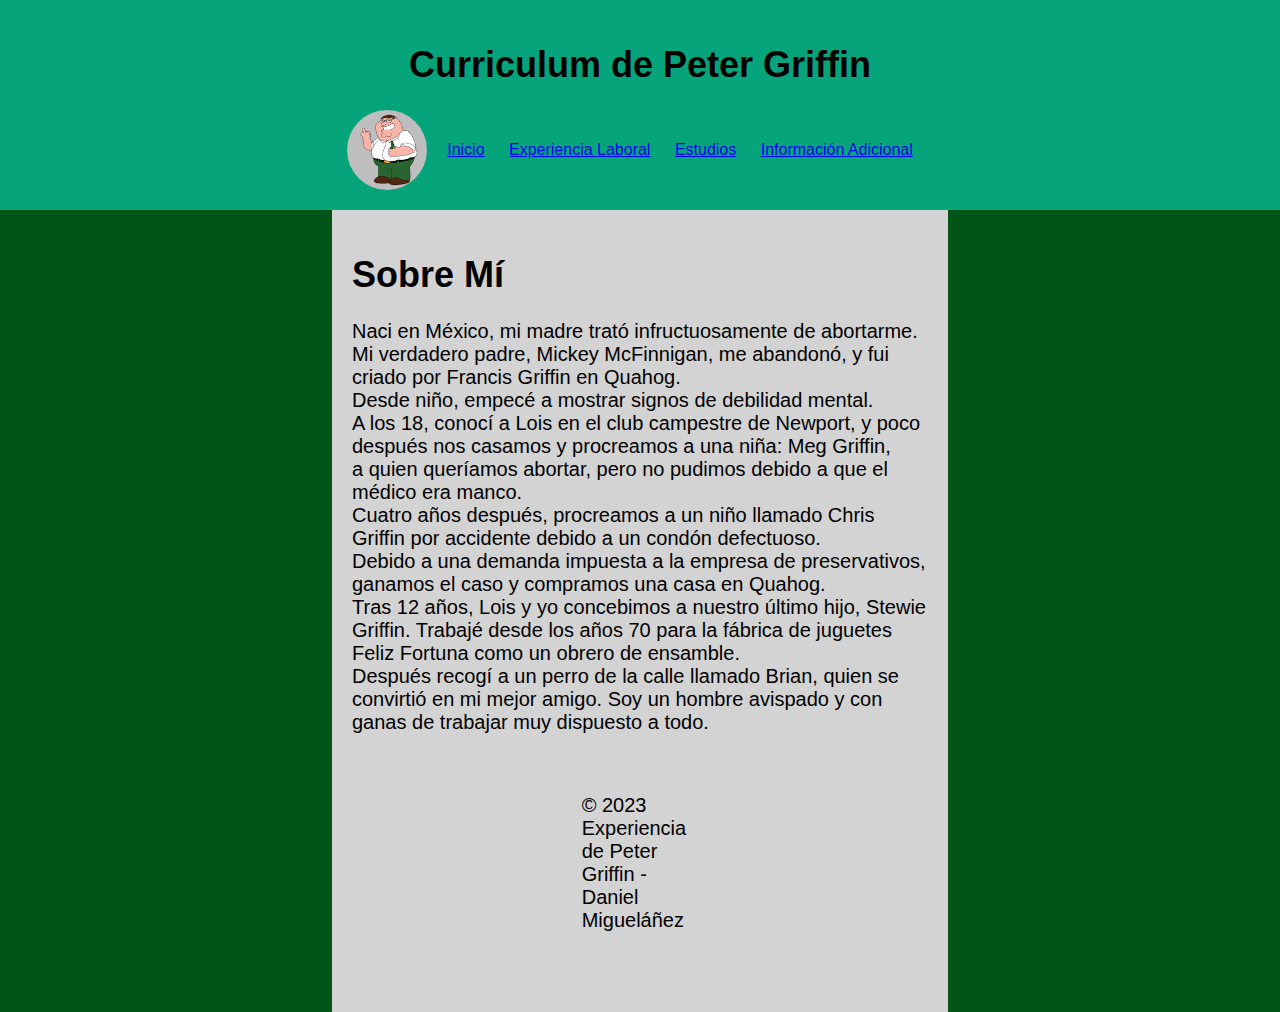
<file: index.html>
<!DOCTYPE html>
<html lang="es">
<head>
    <meta charset="UTF-8">
    <meta name="viewport" content="width=device-width, initial-scale=1.0">
    <link rel="stylesheet" href="css/styles.css">
    <title>Currículum de peter </title>
</head>
<body>
<header>
        <h1>Curriculum de Peter Griffin</h1>
        <nav>
		<img src="img/peter.png">
            <ul>
			 
                <li><a href="index.html">Inicio</a></li>
				<li><a href="experiencia.html">Experiencia Laboral</a></li>
                <li><a href="estudios.html">Estudios</a></li>
                <li><a href="adicional.html">Información Adicional</a></li>
            </ul>
        </nav>
    </header>
	<div>
	<h1>Sobre Mí</h1>
   Naci en México, mi madre trató infructuosamente de abortarme. <br/>
   Mi verdadero padre, Mickey McFinnigan, me abandonó, y fui criado por Francis Griffin en Quahog. <br/>

Desde niño, empecé a mostrar signos de debilidad mental. <br/>
 A los 18, conocí a Lois en el club campestre de Newport, y poco después nos casamos y procreamos a una niña: Meg Griffin, <br/> a quien queríamos abortar, pero no pudimos debido a que el médico era manco. <br/>

Cuatro años después, procreamos a un niño llamado Chris Griffin por accidente debido a un condón defectuoso. <br/> Debido a una demanda impuesta a la empresa de preservativos, ganamos el caso y compramos una casa en Quahog. <br/> Tras 12 años, Lois y yo concebimos a nuestro último hijo, Stewie Griffin.

Trabajé desde los años 70 para la fábrica de juguetes Feliz Fortuna como un obrero de ensamble.  <br/>Después recogí a un perro de la calle llamado Brian, quien se convirtió en mi mejor amigo.

Soy un hombre avispado y con ganas de trabajar muy dispuesto a todo.
<div>
 <footer>
        <p>&copy; 2023 Experiencia  de Peter Griffin - Daniel Migueláñez</p>
    </footer>
</body>
</html>
</file>
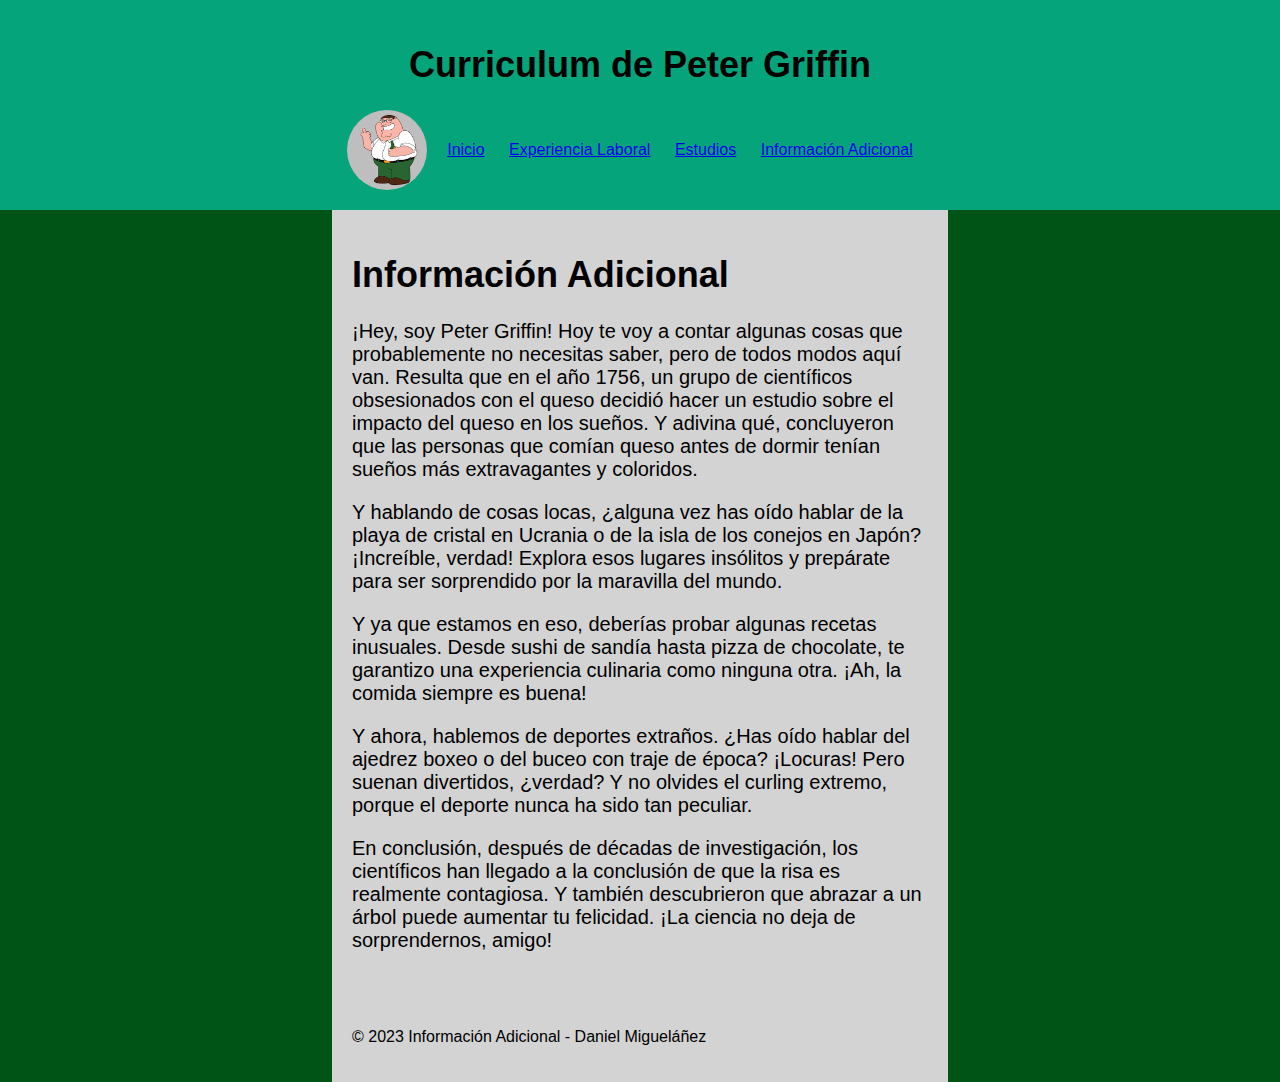
<file: adicional.html>
<!DOCTYPE html>
<html lang="es">
<head>
    <meta charset="UTF-8">
    <meta name="viewport" content="width=device-width, initial-scale=1.0">
    <title>Información Adicional</title>
    <link rel="stylesheet" href="estilos_adicional.css">
</head>
<body>

    <header>
        <h1>Curriculum de Peter Griffin</h1>
        <nav>
		<img src="img/peter.png">
            <ul>
			 
                <li><a href="index.html">Inicio</a></li>
				<li><a href="experiencia.html">Experiencia Laboral</a></li>
                <li><a href="estudios.html">Estudios</a></li>
                <li><a href="adicional.html">Información Adicional</a></li>
            </ul>
        </nav>
    </header>
	<div>
        <h1>Información Adicional</h1>
        <p>¡Hey, soy Peter Griffin! Hoy te voy a contar algunas cosas que probablemente no necesitas saber, pero de todos modos aquí van. Resulta que en el año 1756, un grupo de científicos obsesionados con el queso decidió hacer un estudio sobre el impacto del queso en los sueños. Y adivina qué, concluyeron que las personas que comían queso antes de dormir tenían sueños más extravagantes y coloridos.</p>
        
        <p>Y hablando de cosas locas, ¿alguna vez has oído hablar de la playa de cristal en Ucrania o de la isla de los conejos en Japón? ¡Increíble, verdad! Explora esos lugares insólitos y prepárate para ser sorprendido por la maravilla del mundo.</p>
        
        <p>Y ya que estamos en eso, deberías probar algunas recetas inusuales. Desde sushi de sandía hasta pizza de chocolate, te garantizo una experiencia culinaria como ninguna otra. ¡Ah, la comida siempre es buena!</p>
        
        <p>Y ahora, hablemos de deportes extraños. ¿Has oído hablar del ajedrez boxeo o del buceo con traje de época? ¡Locuras! Pero suenan divertidos, ¿verdad? Y no olvides el curling extremo, porque el deporte nunca ha sido tan peculiar.</p>
        
        <p>En conclusión, después de décadas de investigación, los científicos han llegado a la conclusión de que la risa es realmente contagiosa. Y también descubrieron que abrazar a un árbol puede aumentar tu felicidad. ¡La ciencia no deja de sorprendernos, amigo!</p>
    
</div>
    <footer>
        <p>&copy; 2023 Información Adicional - Daniel Migueláñez</p>
    </footer>

</body>
</html>
</file>
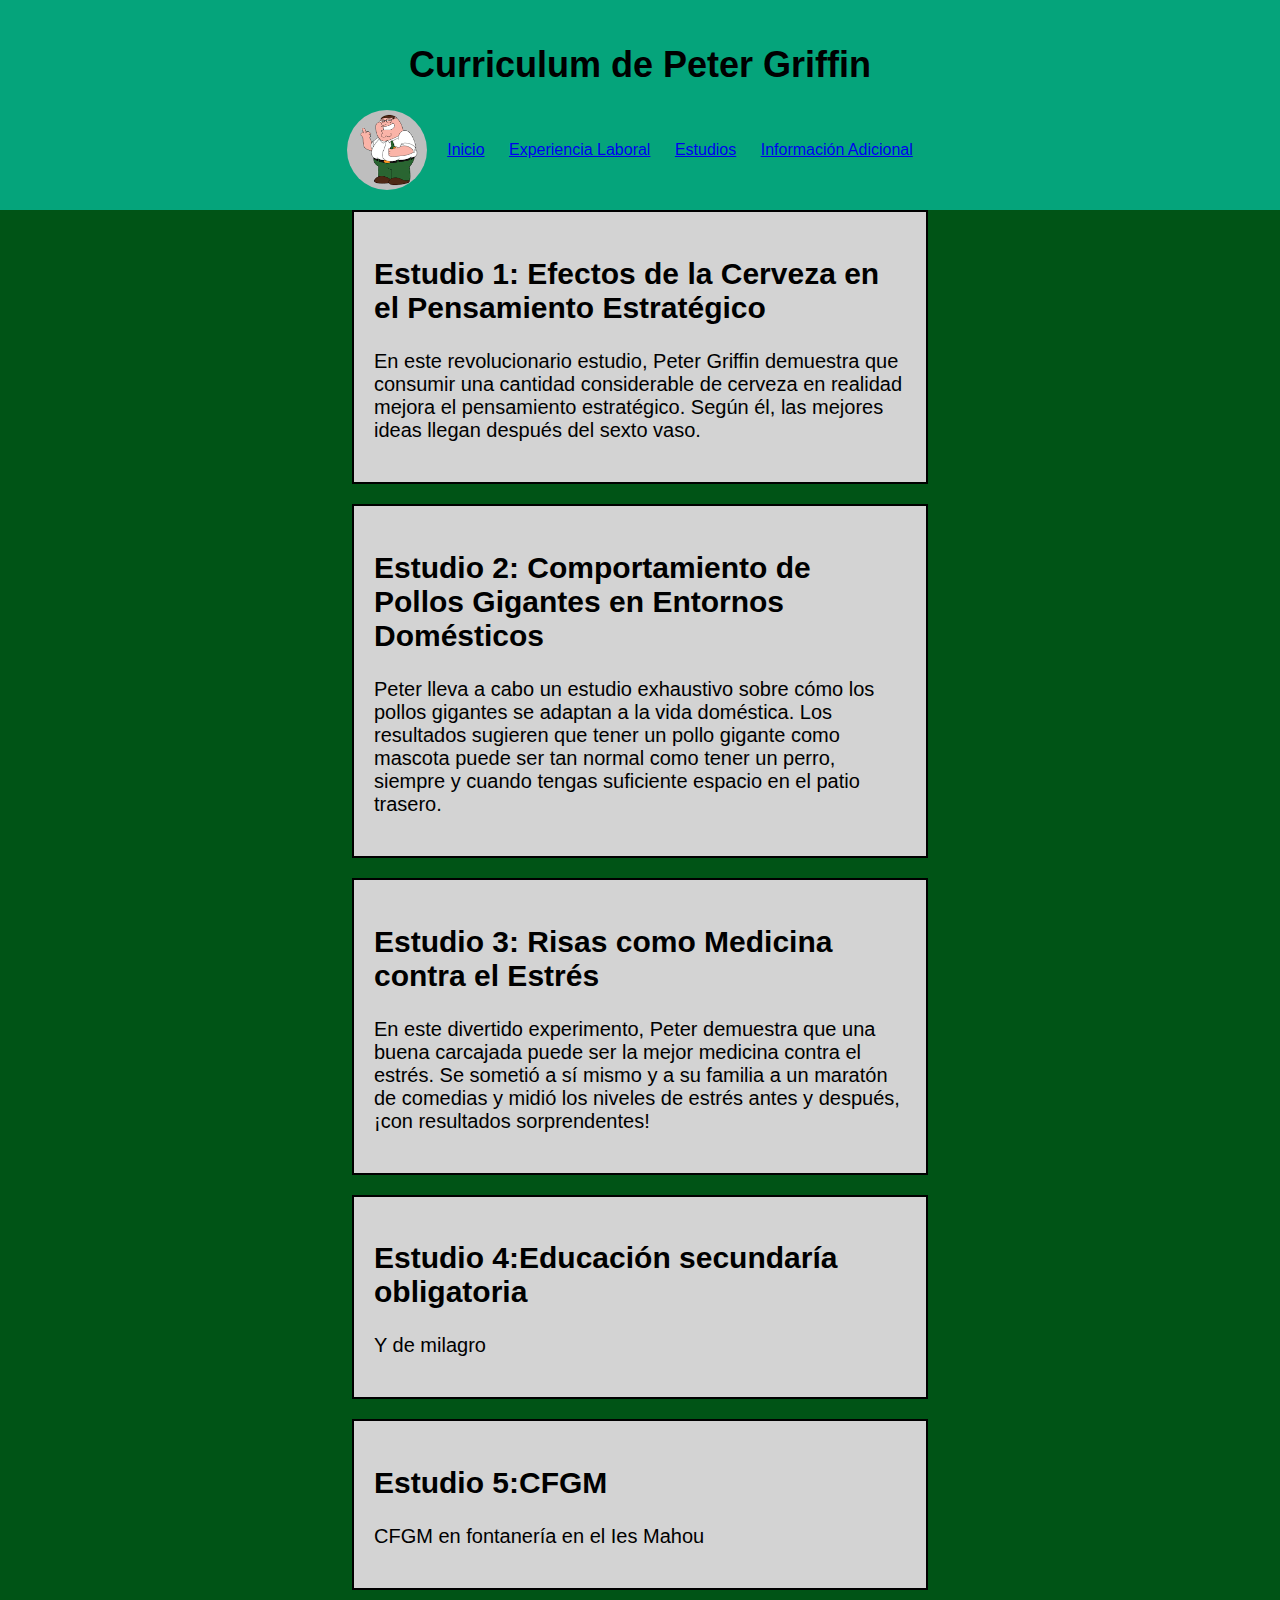
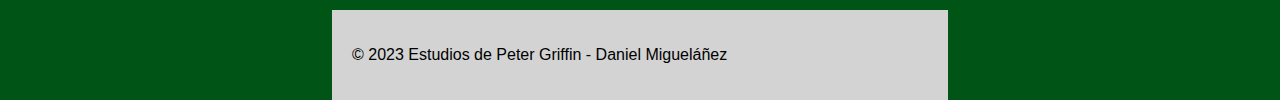
<file: estudios.html>
<!DOCTYPE html>
<html lang="es">
<head>
    <meta charset="UTF-8">
    <meta name="viewport" content="width=device-width, initial-scale=1.0">
    <title>Estudios Científicos de Peter Griffin</title>
    <link rel="stylesheet" href="estilos_estudios.css">
</head>
<body>

<header>
        <h1>Curriculum de Peter Griffin</h1>
        <nav>
		<img src="img/peter.png">
            <ul>
			 
                <li><a href="index.html">Inicio</a></li>
				<li><a href="experiencia.html">Experiencia Laboral</a></li>
                <li><a href="estudios.html">Estudios</a></li>
                <li><a href="adicional.html">Información Adicional</a></li>
            </ul>
        </nav>
    </header>
<div>
    <section class="est">
	
        <h2>Estudio 1: Efectos de la Cerveza en el Pensamiento Estratégico</h2>
        <p>En este revolucionario estudio, Peter Griffin demuestra que consumir una cantidad considerable de cerveza en realidad mejora el pensamiento estratégico. Según él, las mejores ideas llegan después del sexto vaso.</p>
    </section>

    <section class="est">
        <h2>Estudio 2: Comportamiento de Pollos Gigantes en Entornos Domésticos</h2>
        <p>Peter lleva a cabo un estudio exhaustivo sobre cómo los pollos gigantes se adaptan a la vida doméstica. Los resultados sugieren que tener un pollo gigante como mascota puede ser tan normal como tener un perro, siempre y cuando tengas suficiente espacio en el patio trasero.</p>
    </section>

    <section class="est">
        <h2>Estudio 3: Risas como Medicina contra el Estrés</h2>
        <p>En este divertido experimento, Peter demuestra que una buena carcajada puede ser la mejor medicina contra el estrés. Se sometió a sí mismo y a su familia a un maratón de comedias y midió los niveles de estrés antes y después, ¡con resultados sorprendentes!</p>
    </section>
	  <section class="est">
        <h2>Estudio 4:Educación secundaría obligatoria</h2>
        <p>Y de milagro</p>
    </section>
	  <section class="est">
        <h2>Estudio 5:CFGM</h2>
        <p>CFGM en fontanería en el Ies Mahou </p>
    </section>
	</div>
    <footer>
        <p>&copy; 2023 Estudios  de Peter Griffin - Daniel Migueláñez</p>
    </footer>

</body>
</html>
</file>
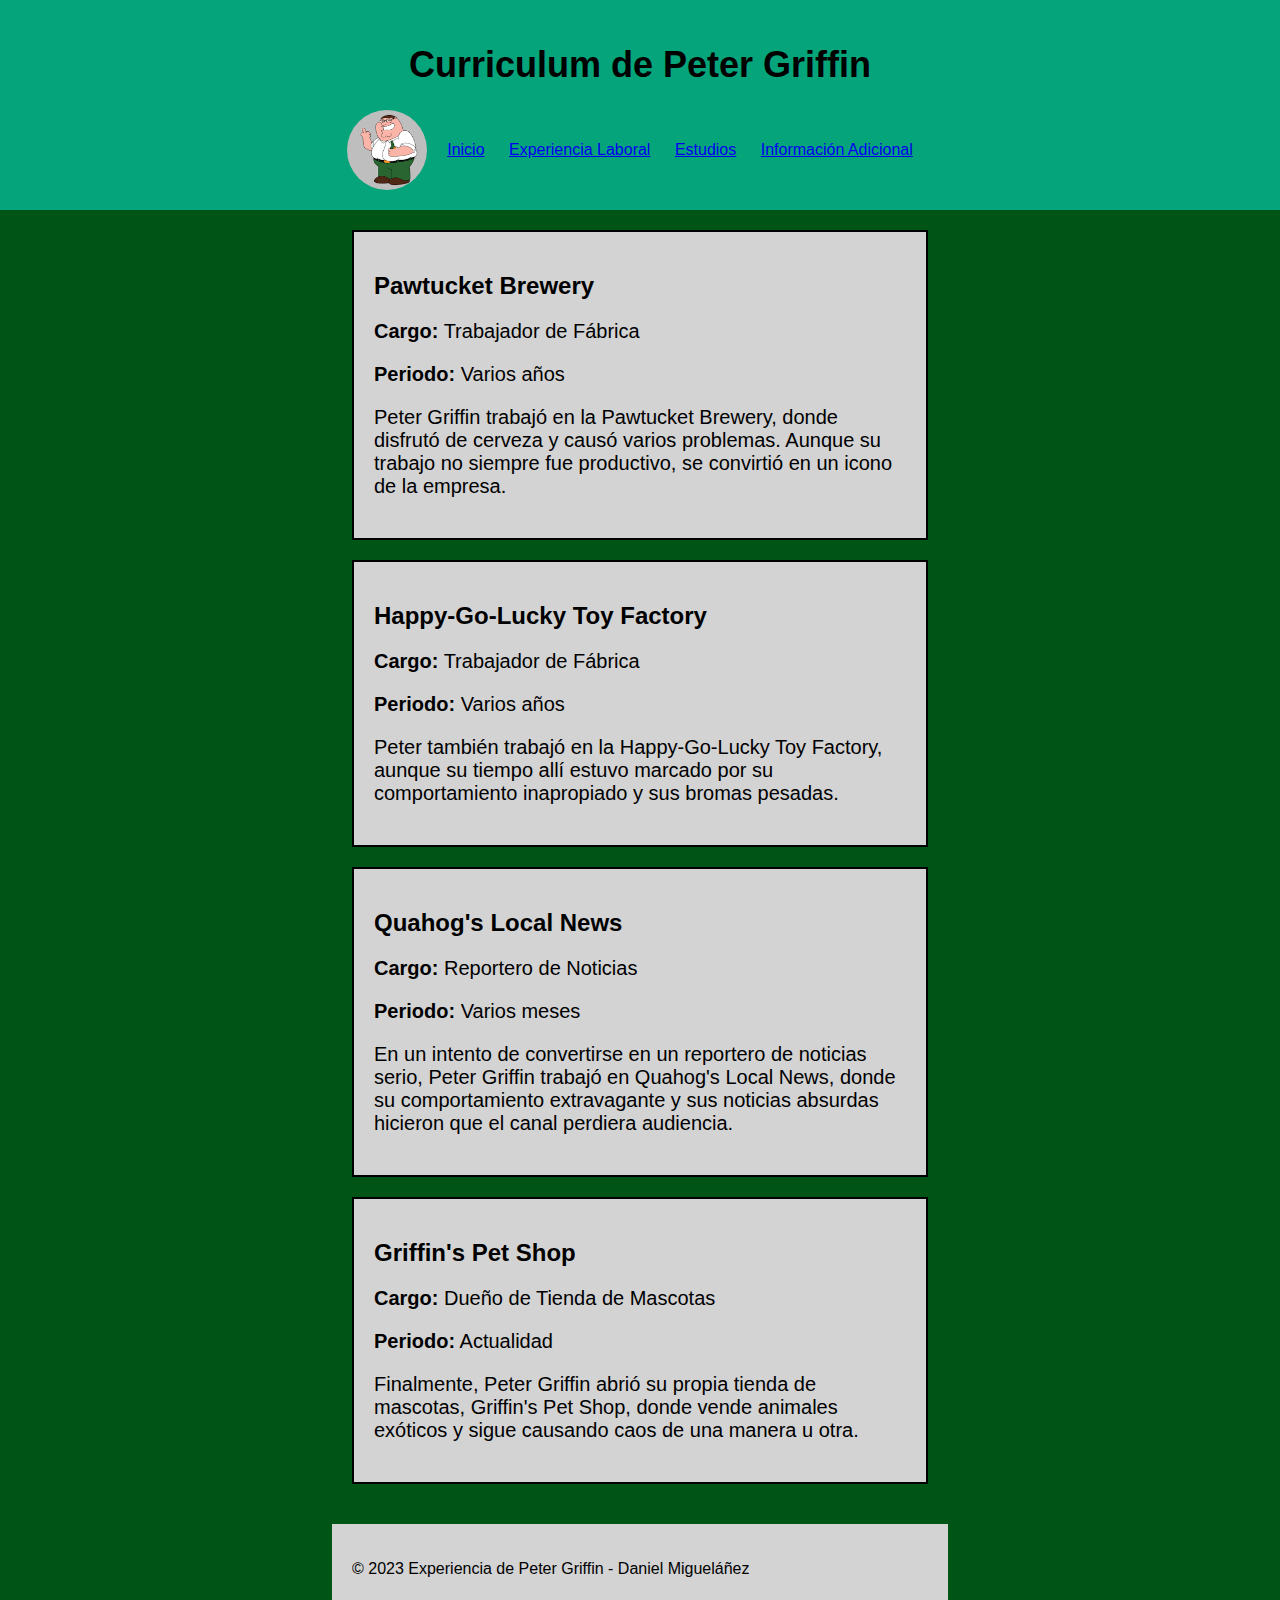
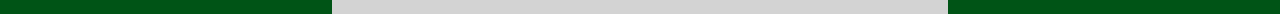
<file: experiencia.html>
<!DOCTYPE html>
<html lang="es">
<head>
    <meta charset="UTF-8">
    <meta name="viewport" content="width=device-width, initial-scale=1.0">
    <link rel="stylesheet" href="css/peter-griffin-styles.css">
    <title>Currículum de peter </title>
</head>
<body>
<header>
        <h1>Curriculum de Peter Griffin</h1>
        <nav>
		<img src="img/peter.png">
            <ul>
			 
                <li><a href="index.html">Inicio</a></li>
				<li><a href="experiencia.html">Experiencia Laboral</a></li>
                <li><a href="estudios.html">Estudios</a></li>
                <li><a href="adicional.html">Información Adicional</a></li>
            </ul>
        </nav>
    </header>
    <div>
        <section class="job">
            <h2>Pawtucket Brewery</h2>
            <p><strong>Cargo:</strong> Trabajador de Fábrica</p>
            <p><strong>Periodo:</strong> Varios años</p>
            <p>Peter Griffin trabajó en la Pawtucket Brewery, donde disfrutó de cerveza y causó varios problemas. Aunque su trabajo no siempre fue productivo, se convirtió en un icono de la empresa.</p>
        </section>
        
        <section class="job">
            <h2>Happy-Go-Lucky Toy Factory</h2>
            <p><strong>Cargo:</strong> Trabajador de Fábrica</p>
            <p><strong>Periodo:</strong> Varios años</p>
            <p>Peter también trabajó en la Happy-Go-Lucky Toy Factory, aunque su tiempo allí estuvo marcado por su comportamiento inapropiado y sus bromas pesadas.</p>
        </section>

        <section class="job">
            <h2>Quahog's Local News</h2>
            <p><strong>Cargo:</strong> Reportero de Noticias</p>
            <p><strong>Periodo:</strong> Varios meses</p>
            <p>En un intento de convertirse en un reportero de noticias serio, Peter Griffin trabajó en Quahog's Local News, donde su comportamiento extravagante y sus noticias absurdas hicieron que el canal perdiera audiencia.</p>
        </section>

        <section class="job">
            <h2>Griffin's Pet Shop</h2>
            <p><strong>Cargo:</strong> Dueño de Tienda de Mascotas</p>
            <p><strong>Periodo:</strong> Actualidad</p>
            <p>Finalmente, Peter Griffin abrió su propia tienda de mascotas, Griffin's Pet Shop, donde vende animales exóticos y sigue causando caos de una manera u otra.</p>
        </section>
    </div>
	 <footer>
        <p>&copy; 2023 Experiencia  de Peter Griffin - Daniel Migueláñez</p>
    </footer>
</body>
</html>
</file>
<file: css/styles.css>
body {
    font-family: "Arial", sans-serif;
    background-color: #005416;
    margin: 0;
    padding: 0;
}

header {
    background-color: #05A47B;
	color:black;
    text-align: center;
    padding: 20px;
	position:static;
}

h1 {
    font-size: 36px;
}

nav ul {
    list-style: none;
    padding: 0;
}

nav li {
    display: inline;


    margin-right: 20px;
}

nav {
    display: flex;
    align-items: center;
   justify-content:center;
}

nav img {
    width: 80px; 
    height: 80px;
    border-radius: 50%; 
    margin-right: 20px; 
}


div{
	top:20px;
	margin:auto;
	width:45%;
	padding:20px;
	background-color:lightgray;
	font-size:20px;
}
footer{
		top:600px;
	margin:auto;
	width:45%;
	padding:20px;
	background-color:lightgray;
}
</file>
<file: estilos_adicional.css>
body {
    font-family: "Arial", sans-serif;
    background-color: #005416;
    margin: 0;
    padding: 0;
}

header {
    background-color: #05A47B;
	color:black;
    text-align: center;
    padding: 20px;
	position:static;
}

h1 {
    font-size: 36px;
}

nav ul {
    list-style: none;
    padding: 0;
}

nav li {
    display: inline;


    margin-right: 20px;
}

nav {
    display: flex;
    align-items: center;
   justify-content:center;
}

nav img {
    width: 80px; 
    height: 80px;
    border-radius: 50%; 
    margin-right: 20px; 
}


h2 {
    color: #black;
    font-size: 24px;
}

strong {
    font-weight: bold;
}
div{
	padding:20px;
	top:20px;
	margin:auto;
	width:45%;background-color: lightgray;
	font-size:20px;
	
}
footer{
		top:600px;
	margin:auto;
	width:45%;
	padding:20px;
	background-color:lightgray;
}
</file>
<file: estilos_estudios.css>
body {
    font-family: "Arial", sans-serif;
    background-color: #005416;
    margin: 0;
    padding: 0;
}

header {
    background-color: #05A47B;
	color:black;
    text-align: center;
    padding: 20px;
	position:static;
}

h1 {
    font-size: 36px;
}

nav ul {
    list-style: none;
    padding: 0;
}

nav li {
    display: inline;


    margin-right: 20px;
}

nav {
    display: flex;
    align-items: center;
   justify-content:center;
}

nav img {
    width: 80px; 
    height: 80px;
    border-radius: 50%; 
    margin-right: 20px; 
}

div{
	top:20px;
	margin:auto;
	width:45%;
	font-size:20px;
}
.est {
    background-color: lightgray;
    padding: 20px;
    margin-bottom: 20px;
    border: 2px solid black;
}
footer{
		top:600px;
	margin:auto;
	width:45%;
	padding:20px;
	background-color:lightgray;
}
</file>
<file: css/peter-griffin-styles.css>
body {
    font-family: "Arial", sans-serif;
    background-color: #005416;
    margin: 0;
    padding: 0;
}

header {
    background-color: #05A47B;
	color:black;
    text-align: center;
    padding: 20px;
	position:static;
}

h1 {
    font-size: 36px;
}

nav ul {
    list-style: none;
    padding: 0;
}

nav li {
    display: inline;


    margin-right: 20px;
}

nav {
    display: flex;
    align-items: center;
   justify-content:center;
}

nav img {
    width: 80px; 
    height: 80px;
    border-radius: 50%; 
    margin-right: 20px; 
}



.job {
    background-color: lightgray;
    padding: 20px;
    margin-bottom: 20px;
    border: 2px solid black;
}

h2 {
    color: #black;
    font-size: 24px;
}

strong {
    font-weight: bold;
}
div{
	padding:20px;
	top:20px;
	margin:auto;
	width:45%;
	font-size:20px;
}
footer{
		top:600px;
	margin:auto;
	width:45%;
	padding:20px;
	background-color:lightgray;
}
</file>
